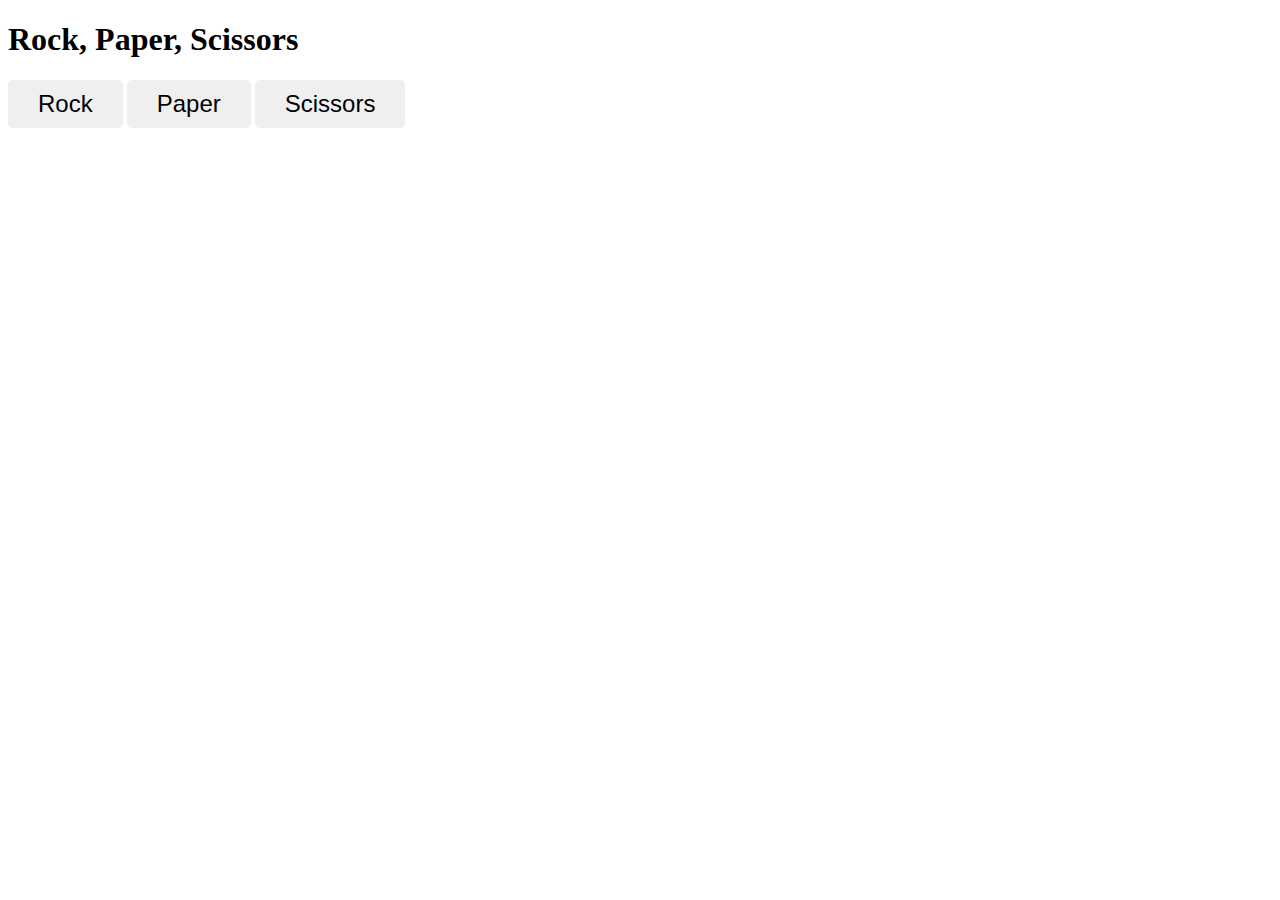
<file: game.html>
<!DOCTYPE html>
<html lang="en">
  <head>
    <meta charset="UTF-8" />
    <meta name="viewport" content="width=device-width, initial-scale=1.0" />
    <title>Rock, Paper, Scissor</title>
    <link rel="stylesheet" href="./styles.css" />
  </head>
  <body>
    <h1>Rock, Paper, Scissors</h1>
    <div id="choices">
      <button id="rock">Rock</button>
      <button id="paper">Paper</button>
      <button id="scissors">Scissors</button>
    </div>
    <script src="./main.js"></script>
  </body>
</html>
</file>
<file: styles.css>
a {
  text-decoration: none;
  color: #fff;
}

.start {
  position: relative;
  justify-content: center;
  align-items: center;
}

button {
  padding: 10px 30px;
  font-size: 1.5rem;
  border: none;
  cursor: pointer;
  border-radius: 5px;
}

.play-button {
  position: absolute;
  background-color: #c2262e;
  transform: translateX(280%);
  margin-top: 50px;
}

.play-button:hover {
  opacity: 0.8;
}

.heading {
  font-size: 2rem;
  margin-bottom: 20px;
  text-align: center;
  color: #105ed3;
}
</file>
